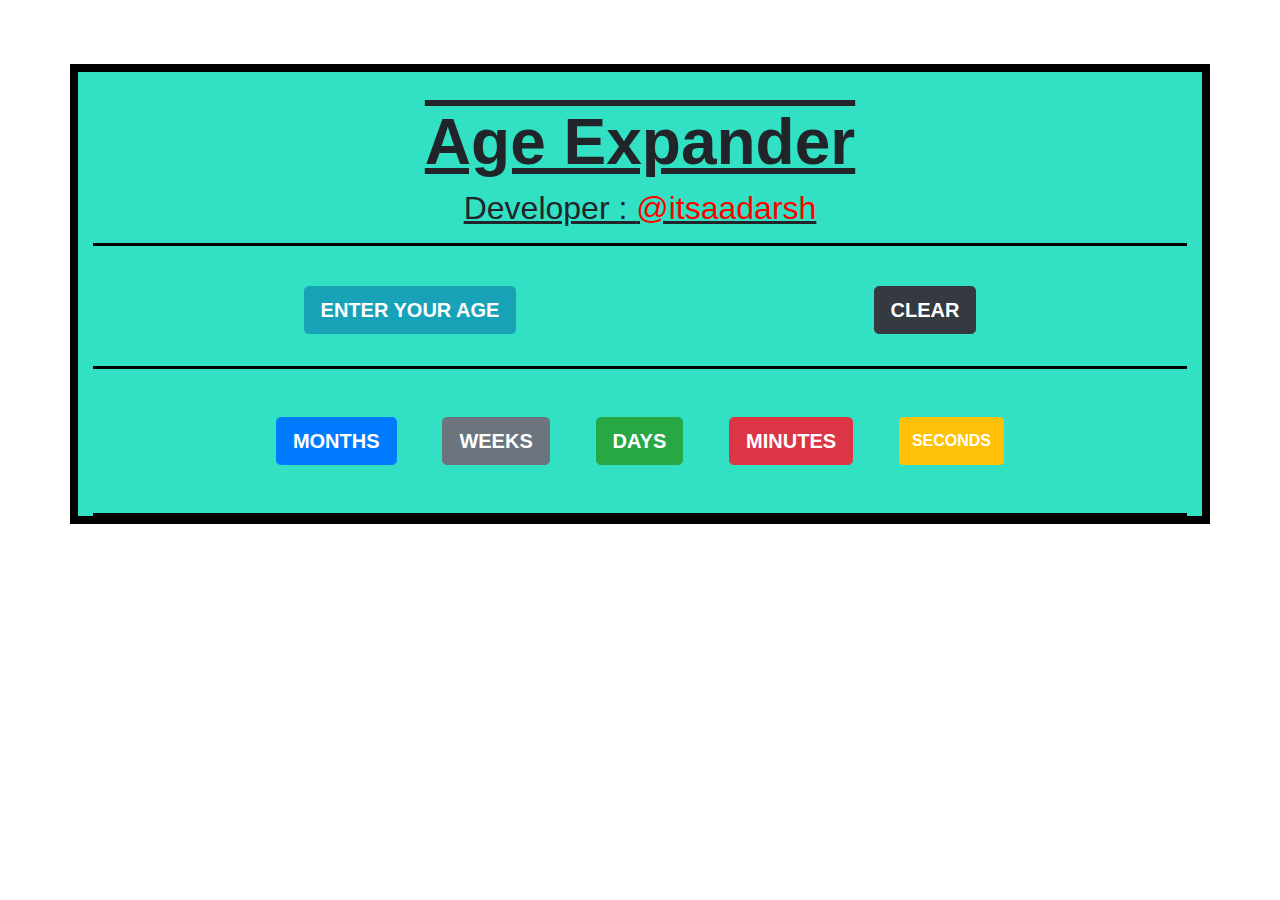
<file: Age Expander/index.html>
<!DOCTYPE html>
<html lang="en" dir="ltr">

<head>
  <meta charset="utf-8">
  <link rel="stylesheet" href="https://stackpath.bootstrapcdn.com/bootstrap/4.5.0/css/bootstrap.min.css">
  <title>Age Expander</title>
  <style media="screen">
    .container {
      background: #32e0c4;
      border: 8px black solid;
    }

    body {
      margin: 0;
      padding-top: 4rem;
      box-sizing: border-box;
    }

    .header h1 {
      font-size: 4rem;
      font-weight: bold;
      padding: 2rem 2rem 0 2rem;
      text-decoration: underline overline;
      text-align: center;
      text-underline-position: alphabetic;
    }

    h2 {
      text-decoration: underline;
      padding-bottom: 1rem;
      border-bottom: 2px black solid;
      border-width: medium;
    }

    .header {
      border-bottom: 2px black solid;
      border-width: medium;
      text-align: center;
    }

    .input-btn {
      display: flex;
      padding: 2rem;
      flex-wrap: wrap;
      justify-content: space-around;
    }

    .flex-btn {
      display: flex;
      padding: 3rem 10rem;
      border-bottom: 2px black solid;
      border-width: medium;
      flex-wrap: wrap;
      justify-content: space-around;
    }

  </style>

</head>

<body>
  <div class="container">
    <div class="header">
      <h1>Age Expander</h1>
      <h2 class="devName">Developer : <a href="https://www.instagram.com/itsaadarsh/" target="_blank" style="color:red">@itsaadarsh</a></h2>
      <div class="input-btn">
        <button type="button" class="btn btn-info btn-lg " onclick="inputAge()"><b>ENTER YOUR AGE</b></button>
        <button type="button" class="btn btn-dark btn-lg" onclick="clearing()"><b>CLEAR</b></button>
      </div>
    </div>
    <div class="flex-btn">
      <button type="button" class="btn btn-primary btn-lg disbtn1" onclick="months()"><b>MONTHS</b></button>
      <button type="button" class="btn btn-secondary btn-lg disbtn2" onclick="weeks()"><b>WEEKS</b></button>
      <button type="button" class="btn btn-success btn-lg disbtn3" onclick="days()"><b>DAYS</b></button>
      <button type="button" class="btn btn-danger btn-lg disbtn4" onclick="minutes()"><b>MINUTES</b></button>
      <button type="button" class="btn btn-warning btn- disbtn5" onclick="seconds()"><b style="color:white">SECONDS</b></button>
    </div>
    <div id="result">
    </div>
  </div>
  <script src="app.js" defer></script>
</body>

</html>
</file>
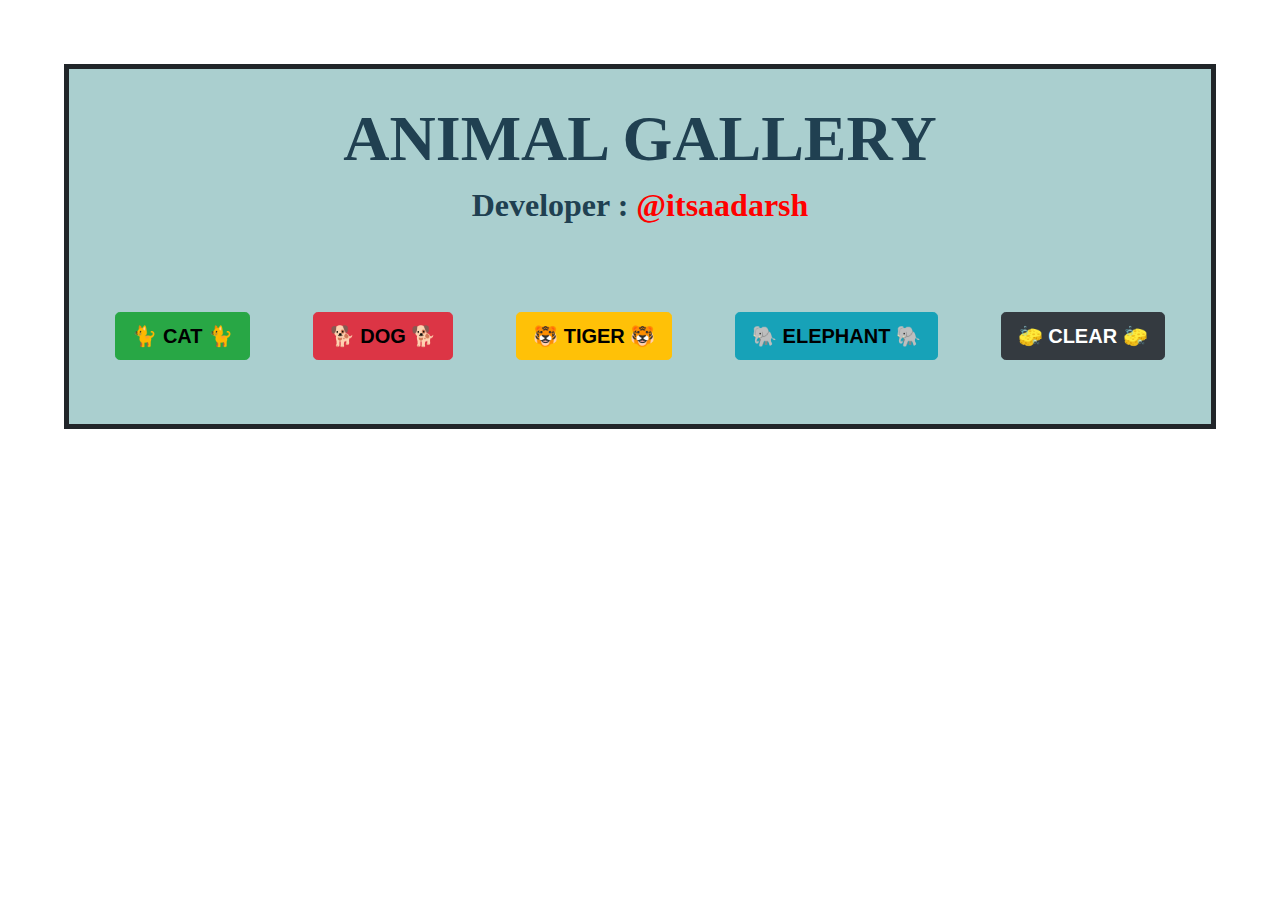
<file: Animals Gallery/index.html>
<!DOCTYPE html>
<html lang="en" dir="ltr">

<head>
  <meta charset="utf-8">
  <link rel="stylesheet" href="https://stackpath.bootstrapcdn.com/bootstrap/4.5.0/css/bootstrap.min.css">
  <title>Animal Gallery</title>
  <style media="screen">
    body {
      margin: 0;
      padding-top: 4rem;
      box-sizing: border-box;
      overflow: inherit;
    }

    .container {
      max-width: 90%;
      border: 5px solid;
      background: #aacfcf;
    }

    .header h1 {
      text-align: center;
      padding: 2rem 0 0 0;
      font-family: cursive;
      font-weight: bold;
      color: #204051;
      font-size: 4rem;
    }

    h2 {
      padding-bottom: 5rem;
      font-family: cursive;
      font-weight: bold;
      text-align: center;
      color: #204051;
    }

    .flex-btn {
      display: flex;
      flex-wrap: wrap;
      justify-content: space-around;
      position: sticky;
      top: 0;
      z-index: 1;
    }

    .flex-btn button:hover {
      background: #aacfcf;
    }

    #gen {
      display: flex;
      flex-wrap: wrap;
      padding: 2rem;
      justify-content: space-around;
    }


    #gen img {
      position: relative;
      animation-name: imageAni;
      animation-duration: 2s;
      margin: 1rem;
      box-shadow: 20px 0px 15px;
      width: 30%;
    }

    @keyframes imageAni {
      0% {
        left: 0px;
        top: 100px;
      }

      15% {
        left: 0px;
        top: 0px;
      }
    }
  </style>
</head>

<body>
  <div class="container">
    <div class="header">
      <h1>ANIMAL GALLERY</h1>
      <h2 class="devName">Developer : <a href="https://www.instagram.com/itsaadarsh/" target="_blank" style="color:red">@itsaadarsh</a></h2>
      <div class="flex-btn">
        <button type="button" class="btn btn-success btn-lg" onclick="cats()"><b style="color:black">🐈 CAT 🐈</b></button>
        <button type="button" class="btn btn-danger btn-lg" onclick="dogs()"><b style="color:black">🐕 DOG 🐕</b></button>
        <button type="button" class="btn btn-warning btn-lg" onclick="tiger()"><b style="color:black">🐯 TIGER 🐯</b></button>
        <button type="button" class="btn btn-info btn-lg " onclick="elephant()"><b style="color:black">🐘 ELEPHANT 🐘</b></button>
        <button type="button" class="btn btn-dark btn-lg" onclick="clearing()"><b style="color:white">🧽 CLEAR 🧽</b></button>
      </div>
      <div id="gen"></div>
    </div>
  </div>
  <script src="app.js"></script>
</body>

</html>
</file>
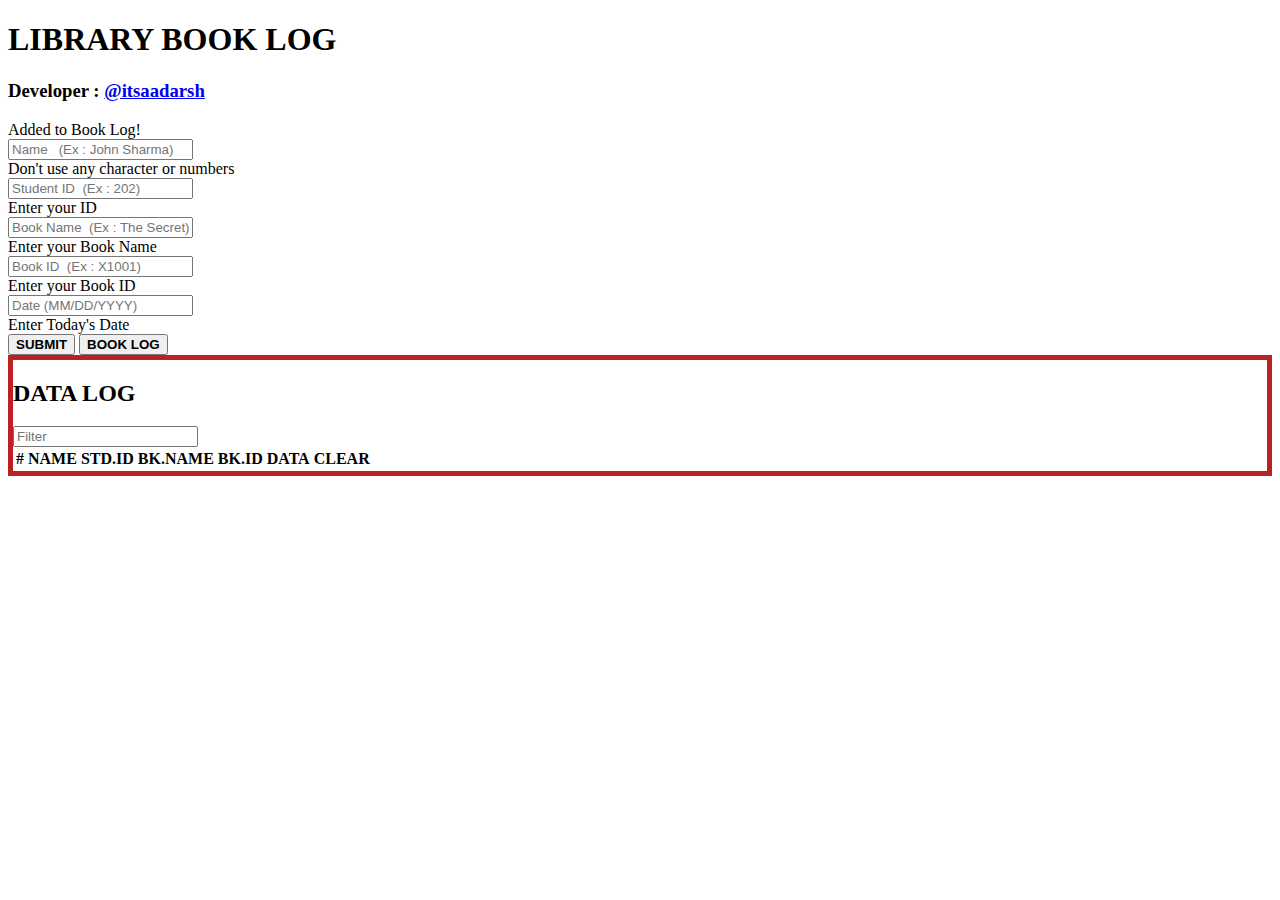
<file: Library Log/index.html>
<!DOCTYPE html>
<html lang="en">
  <head>
    <meta charset="utf-8" />
    <meta name="viewport" content="width=device-width, initial-scale=1, shrink-to-fit=no" />
    <link
      rel="stylesheet"
      href="https://stackpath.bootstrapcdn.com/bootstrap/4.5.0/css/bootstrap.min.css"
      integrity="sha384-9aIt2nRpC12Uk9gS9baDl411NQApFmC26EwAOH8WgZl5MYYxFfc+NcPb1dKGj7Sk"
      crossorigin="anonymous"
    />
    <title>Library Log</title>
    <style>
      .clearBtn {
        text-decoration: none;
        font-weight: 900;
        color: black;
      }
      .clearBtn:hover {
        text-decoration: none;
        color: black;
      }
    </style>
  </head>

  <body class="m-4 bg-secondary">
    <div class="container p-4 bg-dark rounded">
      <h1 id="heading" class="text-center text-danger">
        <b>LIBRARY BOOK LOG</b>
      </h1>
      <h3 class="pb-2 text-center text-light font-weight-bold">
        Developer :
        <a href="https://www.instagram.com/itsaadarsh/" target="_blank" class="text-danger text-decoration">@itsaadarsh</a>
      </h3>
      <!-- ----------
      FORM DIV
     ------------ -->
      <form id="libForm" class="main-form needs-validation mt-4" novalidate>
        <div id="alSuc" class="alert bg-success d-none" role="alert">
          Added to Book Log!
        </div>
        <div id="stName" class="form-group">
          <input class="form-control bg-light" type="text" id="stuName" placeholder="Name   (Ex : John Sharma)" pattern="[A-Za-z ]{1,40}" required />
          <div class="invalid-feedback">Don't use any character or numbers</div>
        </div>
        <div id="stID" class="form-group">
          <input class="form-control" type="text" id="stuID" placeholder="Student ID  (Ex : 202)" pattern="[0-9]{1,10}" required />
          <div class="invalid-feedback">Enter your ID</div>
        </div>
        <div id="bkName" class="form-group">
          <input class="form-control" type="text" id="bookName" placeholder="Book Name  (Ex : The Secret)" required />
          <div class="invalid-feedback">Enter your Book Name</div>
        </div>
        <div id="bkID" class="form-group">
          <input class="form-control" type="text" id="bookID" placeholder="Book ID  (Ex : X1001)" pattern="[A-Za-z][0-9]{1,10}" required />
          <div class="invalid-feedback">Enter your Book ID</div>
        </div>
        <div id="dob" class="form-group">
          <input class="form-control" type="text" id="dateOB" placeholder="Date (MM/DD/YYYY)" pattern="\d{1,2}/\d{1,2}/\d{4}" required />
          <div class="invalid-feedback">Enter Today's Date</div>
        </div>
        <div class="form-group d-flex mt-5 justify-content-around">
          <button id="subBtn" type="submit" class="btn btn-secondary btn-lg p-3">
            <b>SUBMIT</b>
          </button>
          <button id="bkBtn" type="button" class="btn btn-secondary btn-lg p-3">
            <b>BOOK LOG</b>
          </button>
        </div>
      </form>
      <!-- -----------
      TABLE DIV
    --------------- -->
      <div id="tableDiv" class="container d-none" style="border: 5px #bb2124 solid;">
        <div class="d-flex justify-content-between">
          <h2 class="container d-none d-md-block d-lg-block text-danger pt-3 pl-3">
            <b>DATA LOG</b>
          </h2>
          <input id="filterText" type="text" class="form-control-sm m-3" placeholder="Filter" />
        </div>
        <table class="table table-hover table-responsive-sm table-responsive-md bg-secondary">
          <thead class="thead-dark">
            <tr>
              <th>#</th>
              <th>NAME</th>
              <th>STD.ID</th>
              <th>BK.NAME</th>
              <th>BK.ID</th>
              <th>DATA</th>
              <th>CLEAR</th>
            </tr>
          </thead>
          <tbody class="text-white" id="tableList"></tbody>
        </table>
      </div>
    </div>

    <script src="app5.js"></script>
  </body>
</html>
</file>
